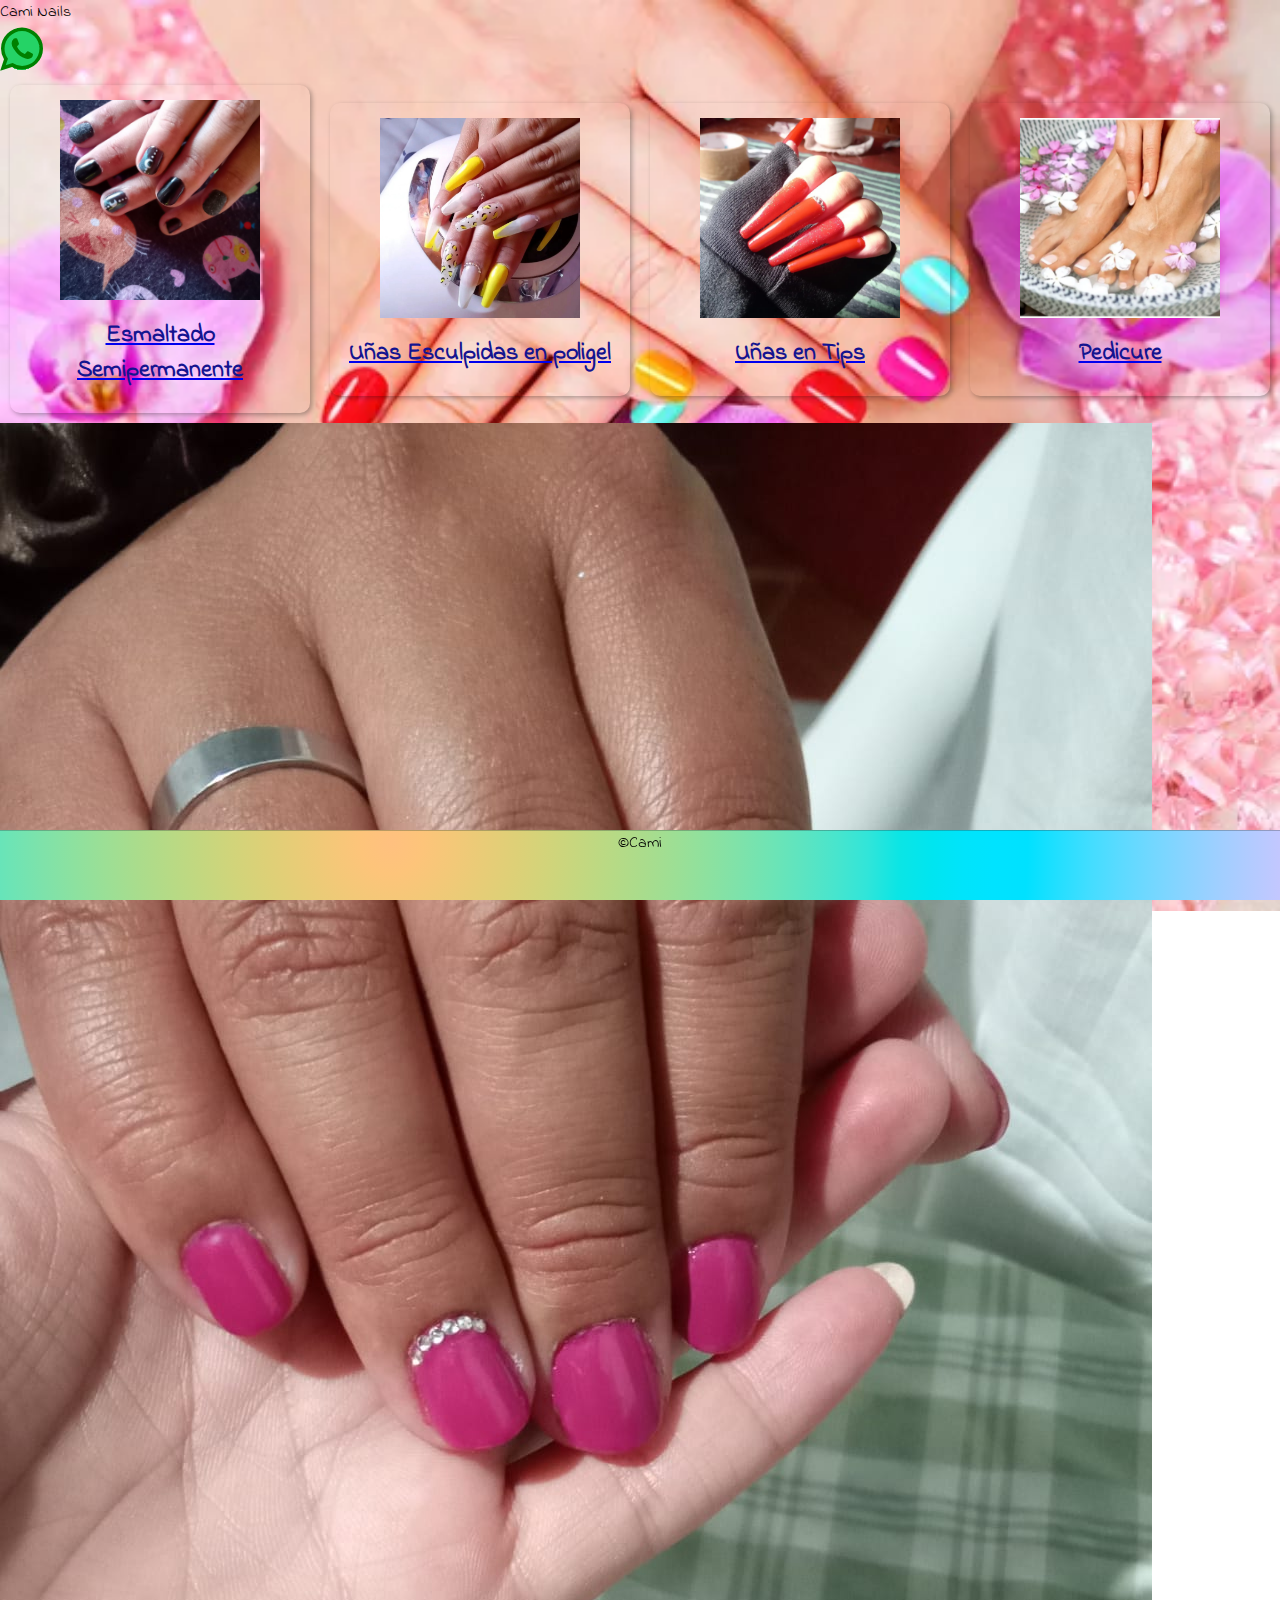
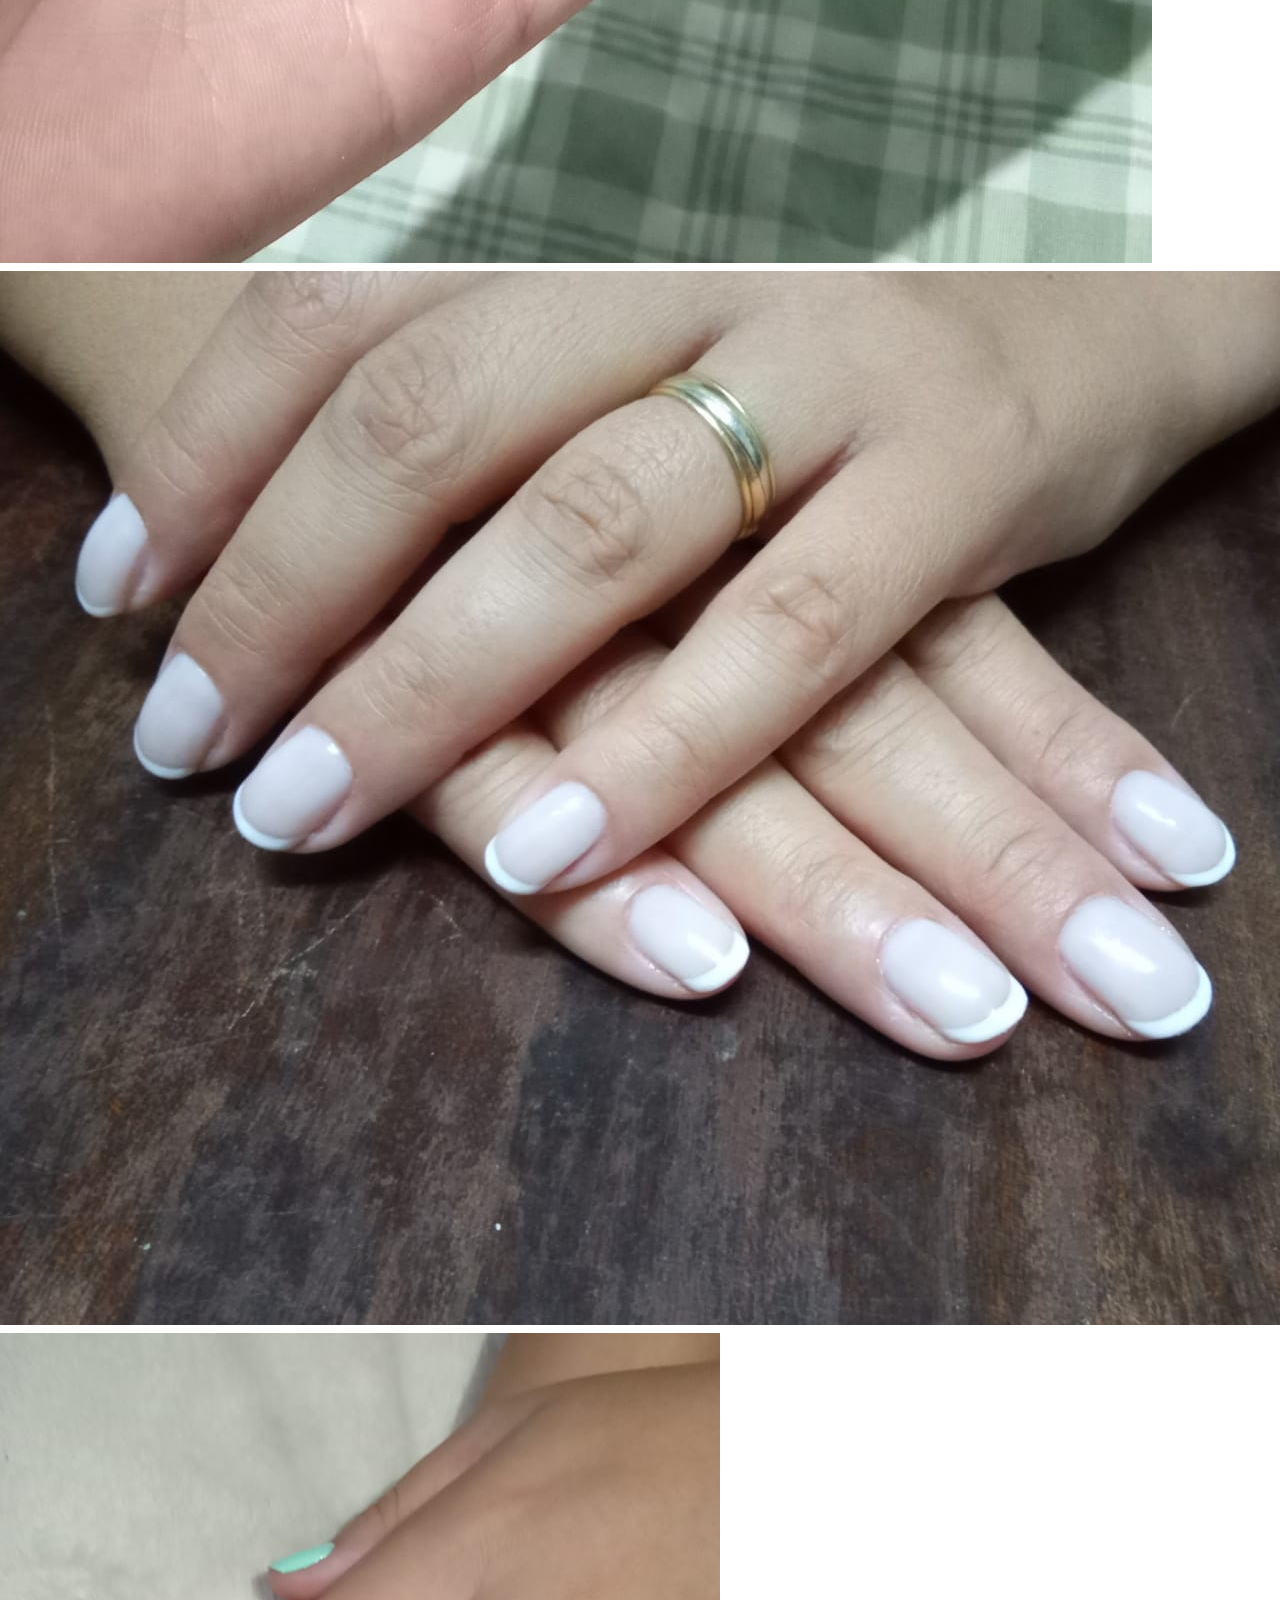
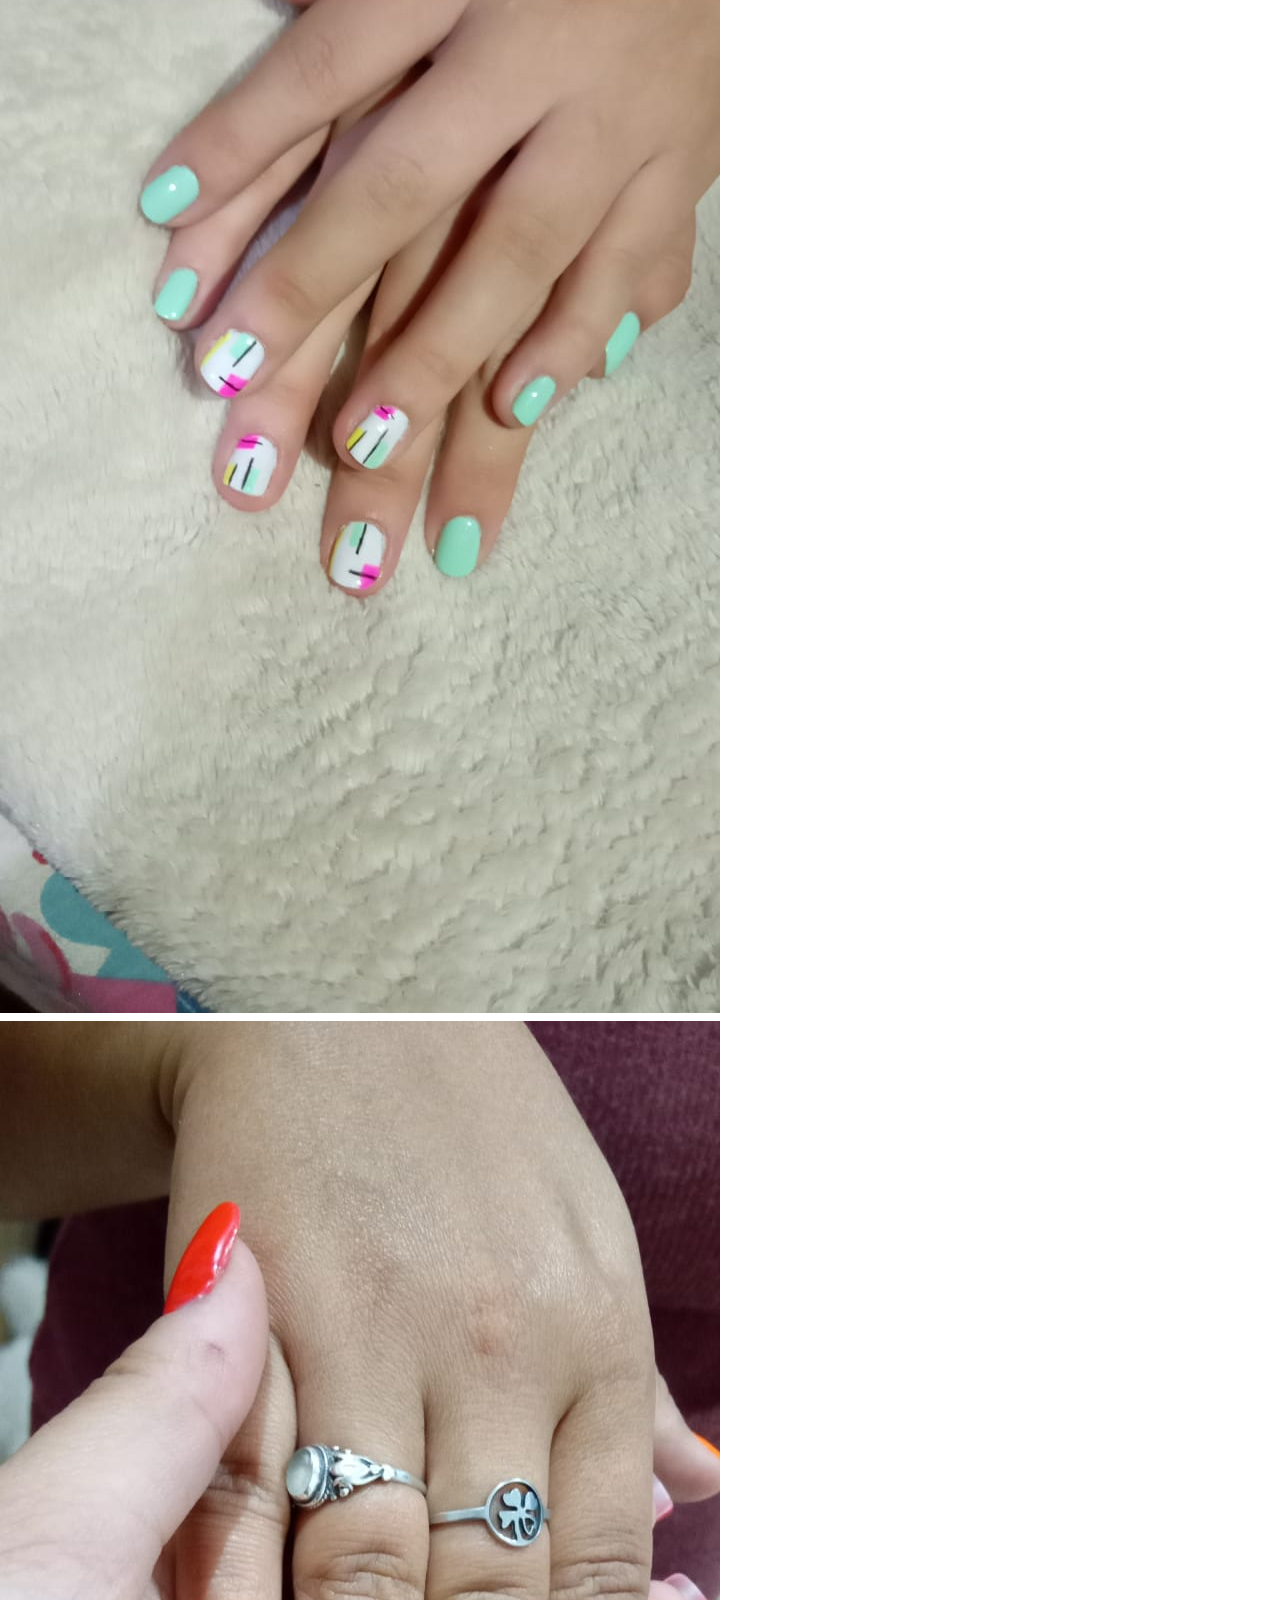
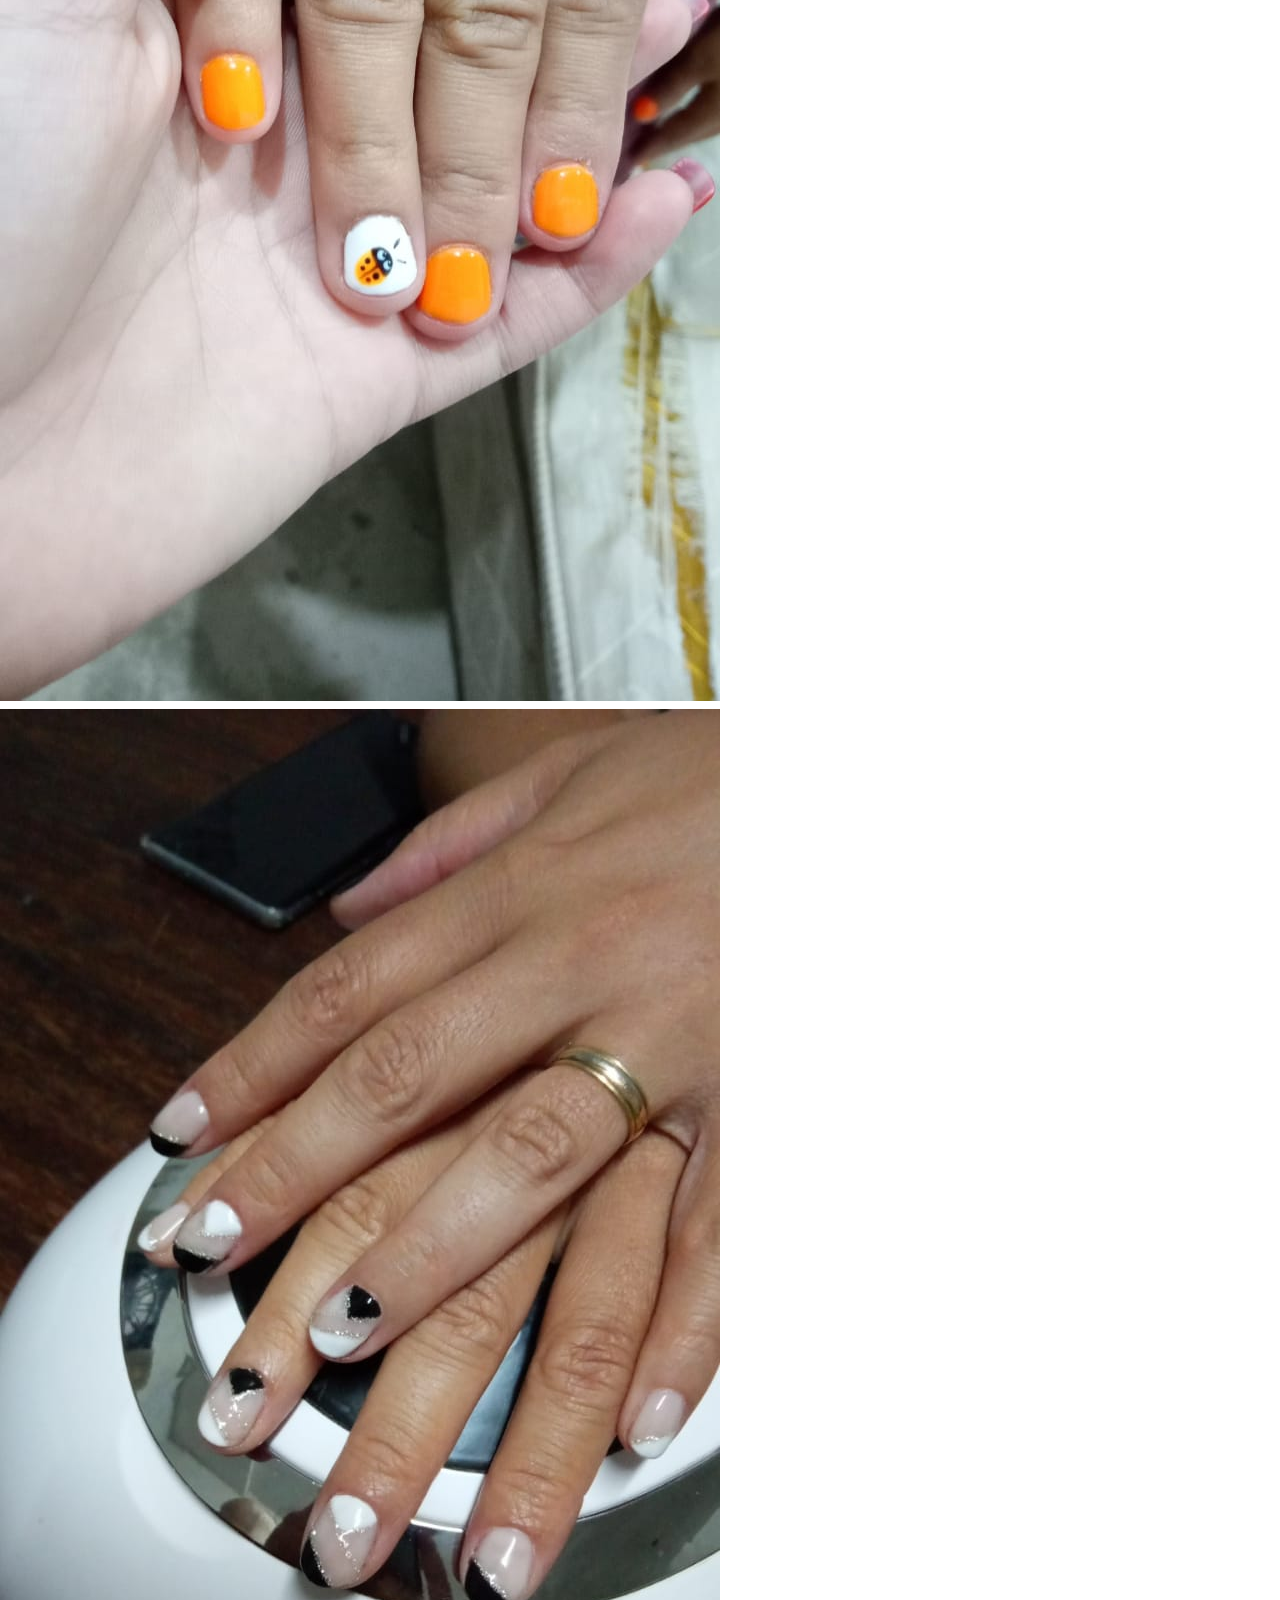
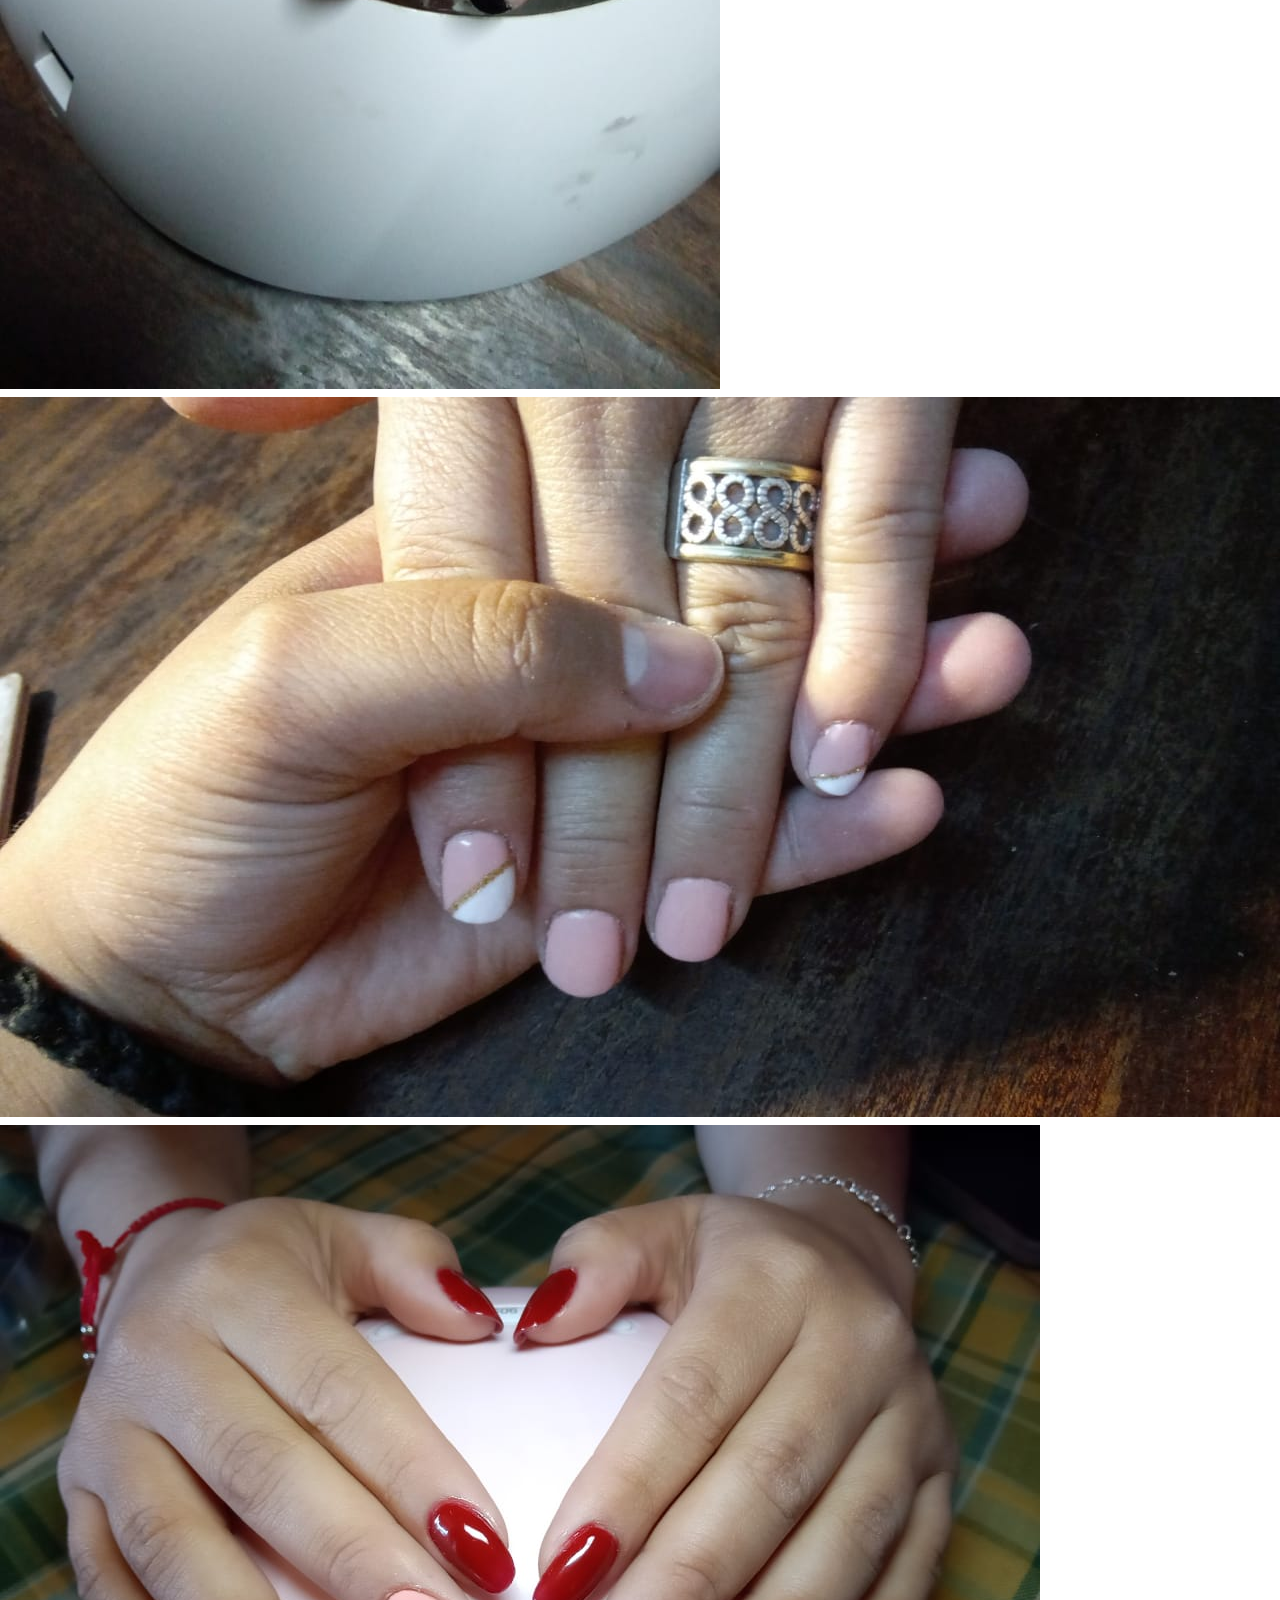
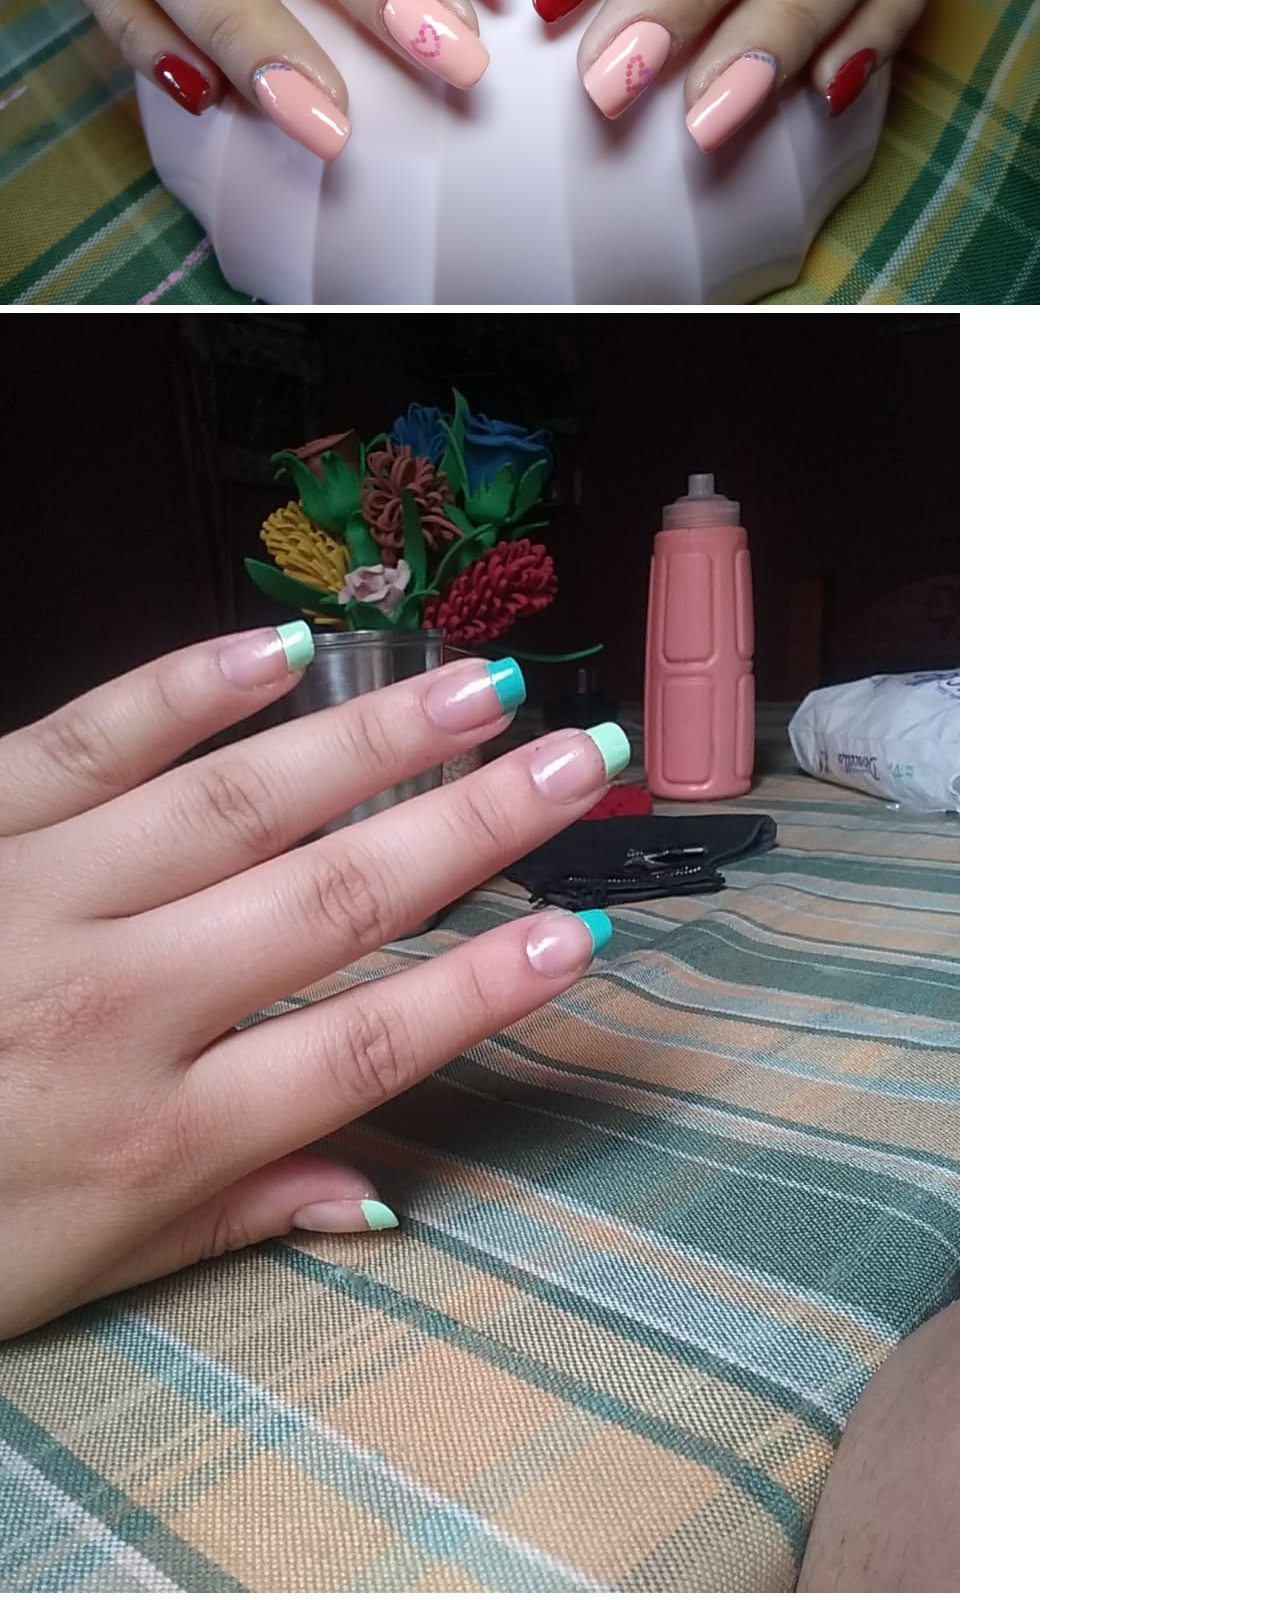
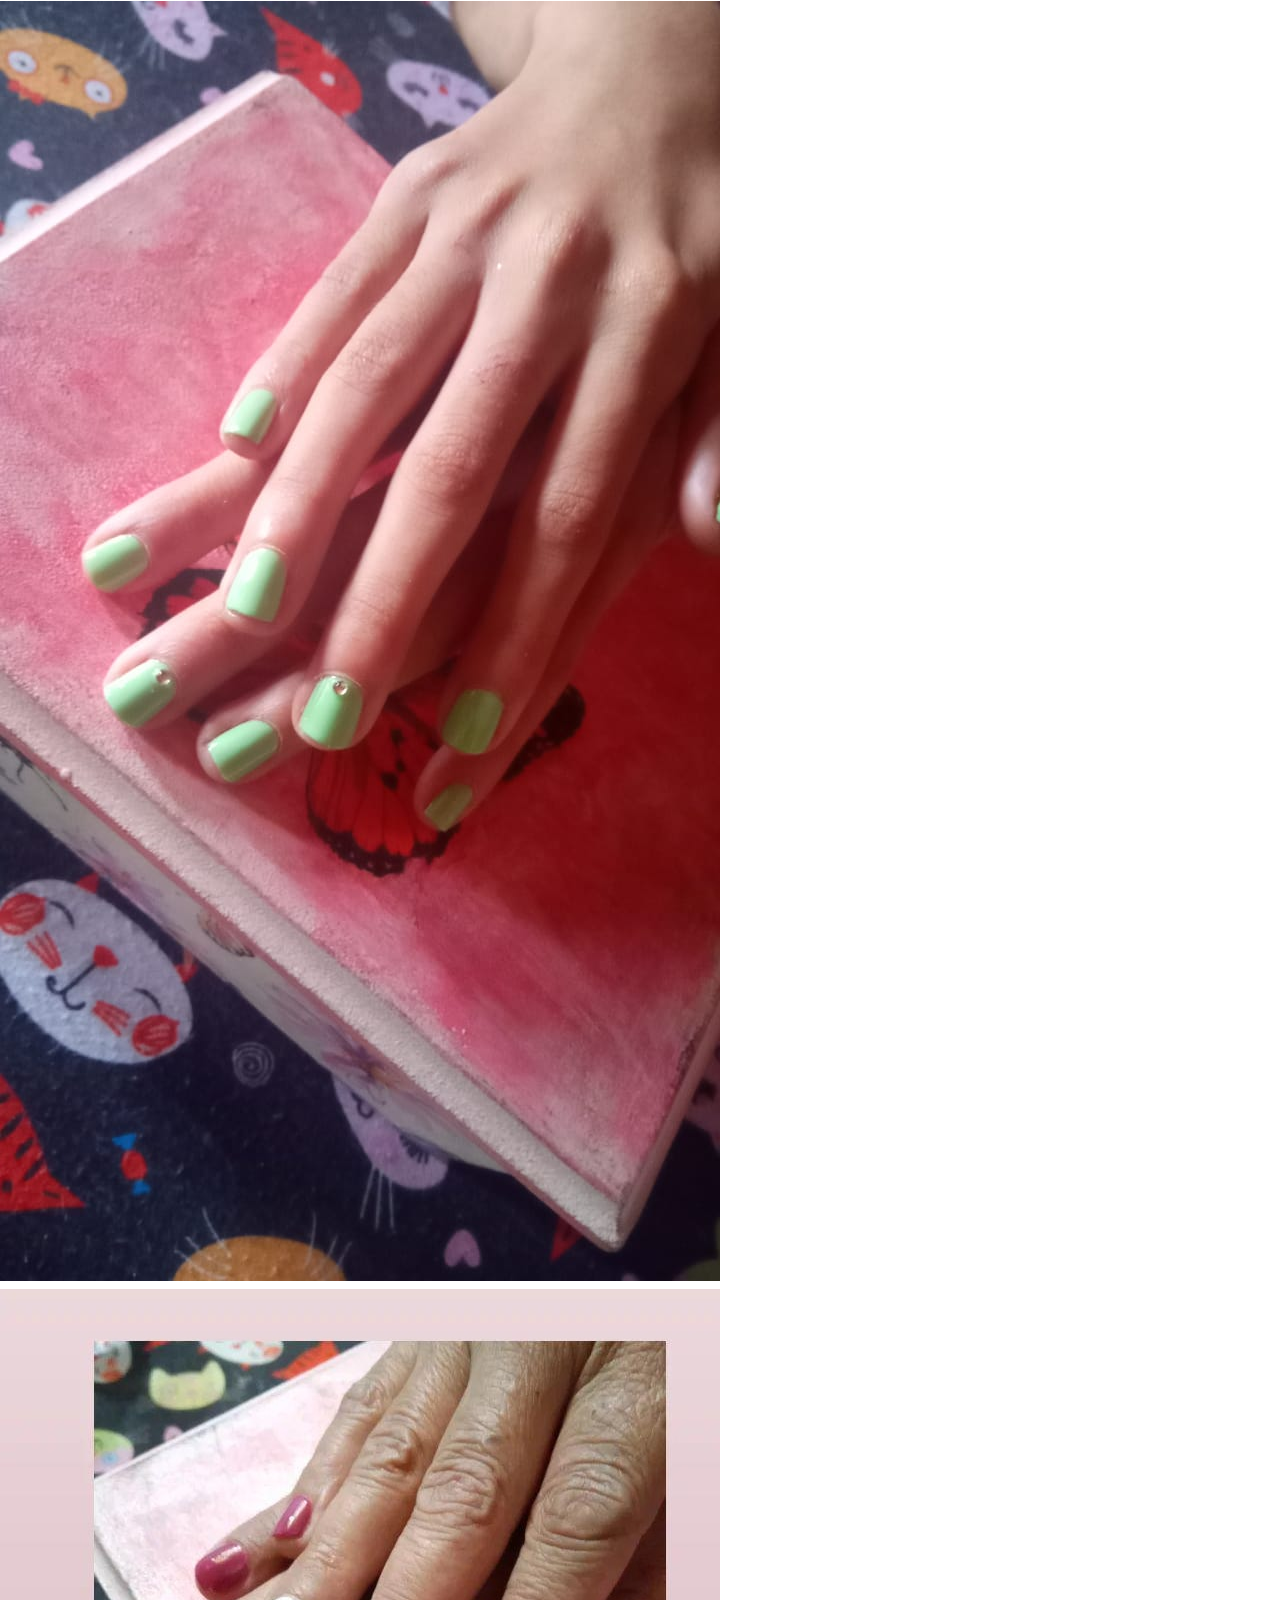
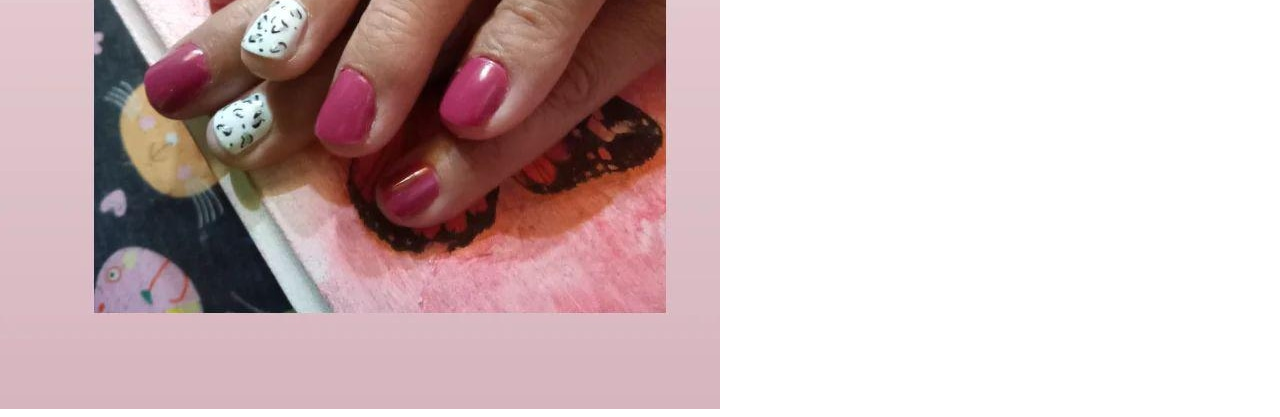
<file: index.html>
<!DOCTYPE html>
<html lang="en">
<head>
  <meta charset="UTF-8">
  <meta http-equiv="X-UA-Compatible" content="IE=edge">
  <meta name="viewport" content="width=device-width, initial-scale=1.0">
  <link rel="shortcut icon" href="./foto/logo.png" type="image/x-icon">
  <link href="https://cdn.jsdelivr.net/npm/bootstrap@5.3.0-alpha2/dist/css/bootstrap.min.css" rel="stylesheet" integrity="sha384-aFq/bzH65dt+w6FI2ooMVUpc+21e0SRygnTpmBvdBgSdnuTN7QbdgL+OapgHtvPp" crossorigin="anonymous">
  <link rel="stylesheet" href="https://cdnjs.cloudflare.com/ajax/libs/font-awesome/4.7.0/css/font-awesome.min.css">
<meta name="keywords" content="pedicura, Manicura ,Cuidado de las uñas, Arte de uñas, Cuidado de los pies ,Cuidado de las manos, Uñas acrílicas, Uñas de gel,
manicura francesa, Esmalte de uñas, Cuidado de las cutículas, Eliminación de callos, Masaje de pies, Masaje de manos, Dar forma a las uñas
Fortalecimiento de uñas, Reparación de uñas,">
  <meta name="description" content= "Perfectamente pulido: la mejor experiencia de manicura y pedicura; 
Trata tus uñas: los mejores servicios de manicura y pedicura en buenos aires; 
Paso al Lujo: Servicios Profesionales de Manicura y Pedicura; Manos y Pies Magníficos: Tratamientos de Manicura y Pedicura Personalizados; Relájate y Renuévate: Mimos Servicios de Manicura y Pedicura; Libera tu glamour: diseños de moda para manicura y pedicura; El arte de las uñas: servicios creativos de manicura y pedicura; Expertos en el cuidado de las uñas: soluciones profesionales de manicura y pedicura; Belleza a Tu Alcance: Servicios Expertos de Manicura y Pedicura; Uñas Sanas, Felices: Tratamientos Naturales de Manicura y Pedicura">
<title>Cami Nails</title>
  <link rel="stylesheet" href="./css/mean.css">
</head>
<body class="principal">
 <header>
  <nav >
    <div class="container__fluid">
      <a class="navbar__brand">Cami Nails</a>
    </div>
  </nav>
  <a href="https://wa.me/5491131994265"><i class="fa fa-whatsapp" 
  style="font-size:50px;color:Green; webkit-animation: vibrate-1 0.3s linear infinite both;
  animation: vibrate-1 0.3s linear infinite both;"></i></a>
  </i> </a>
</header>
 <body>
  <div class="container">
   <div class="card">
    <img src="./foto/IMG-20230429-WA0017.jpg"alt="Esmaltado">
    <a href="https://www.instagram.com/cami_nailsdetails/"><h2>Esmaltado Semipermanente</h2></a>
   </div>
   <div class="card">
    <img src="./foto/manos 2.png" alt="poligel">
    <a href="https://www.instagram.com/cami_nailsdetails/"><h2>Uñas Esculpidas en poligel</h2></a>
   </div>
   <div class="card">
    <img src="./foto/IMG-20230429-WA0021.jpg" alt="Uñas en Tips">
    <a href="https://www.instagram.com/cami_nailsdetails/"><h2>Uñas en Tips</h2></a>
   </div>
   <div class="card">
    <img src="./foto/69579493.webp" alt="Pedicure">
    <a href="https://www.instagram.com/cami_nailsdetails/"><h2>Pedicure</h2></a>
   </div>
  </div>
 </body>
 <div class="pic-ctn">
  <img src="./foto/IMG-20230429-WA0065.jpg" alt="Semipermanente" class="pic">
  <img src="./foto/IMG-20230429-WA0062.jpg" alt="Semipermanente" class="pic">
  <img src="./foto/IMG-20230429-WA0061.jpg" alt="Semipermanente" class="pic">
  <img src="./foto/IMG-20230429-WA0060.jpg" alt="Semipermanente" class="pic">
  <img src="./foto/IMG-20230429-WA0059.jpg" alt="Semipermanente" class="pic">
  <img src="./foto/IMG-20230429-WA0055.jpg" alt="Semipermanente" class="pic">
  <img src="./foto/IMG-20230429-WA0054.jpg" alt="Semipermanente" class="pic">
  <img src="./foto/IMG-20230429-WA0053.jpg" alt="Semipermanente" class="pic">
  <img src="./foto/IMG-20230429-WA0050.jpg" alt="Semipermanente" class="pic">
  <img src="./foto/IMG-20230429-WA0049.jpg" alt="Semipermanente" class="pic">
</div>
<footer>
  <p>&copy;Cami</p>
</footer>
<script src="https://cdn.jsdelivr.net/npm/@popperjs/core@2.11.6/dist/umd/popper.min.js" integrity="sha384-oBqDVmMz9ATKxIep9tiCxS/Z9fNfEXiDAYTujMAeBAsjFuCZSmKbSSUnQlmh/jp3" crossorigin="anonymous"></script>
<script src="https://cdn.jsdelivr.net/npm/bootstrap@5.3.0-alpha2/dist/js/bootstrap.min.js" integrity="sha384-heAjqF+bCxXpCWLa6Zhcp4fu20XoNIA98ecBC1YkdXhszjoejr5y9Q77hIrv8R9i" crossorigin="anonymous"></script>
</body>
</html>
</file>
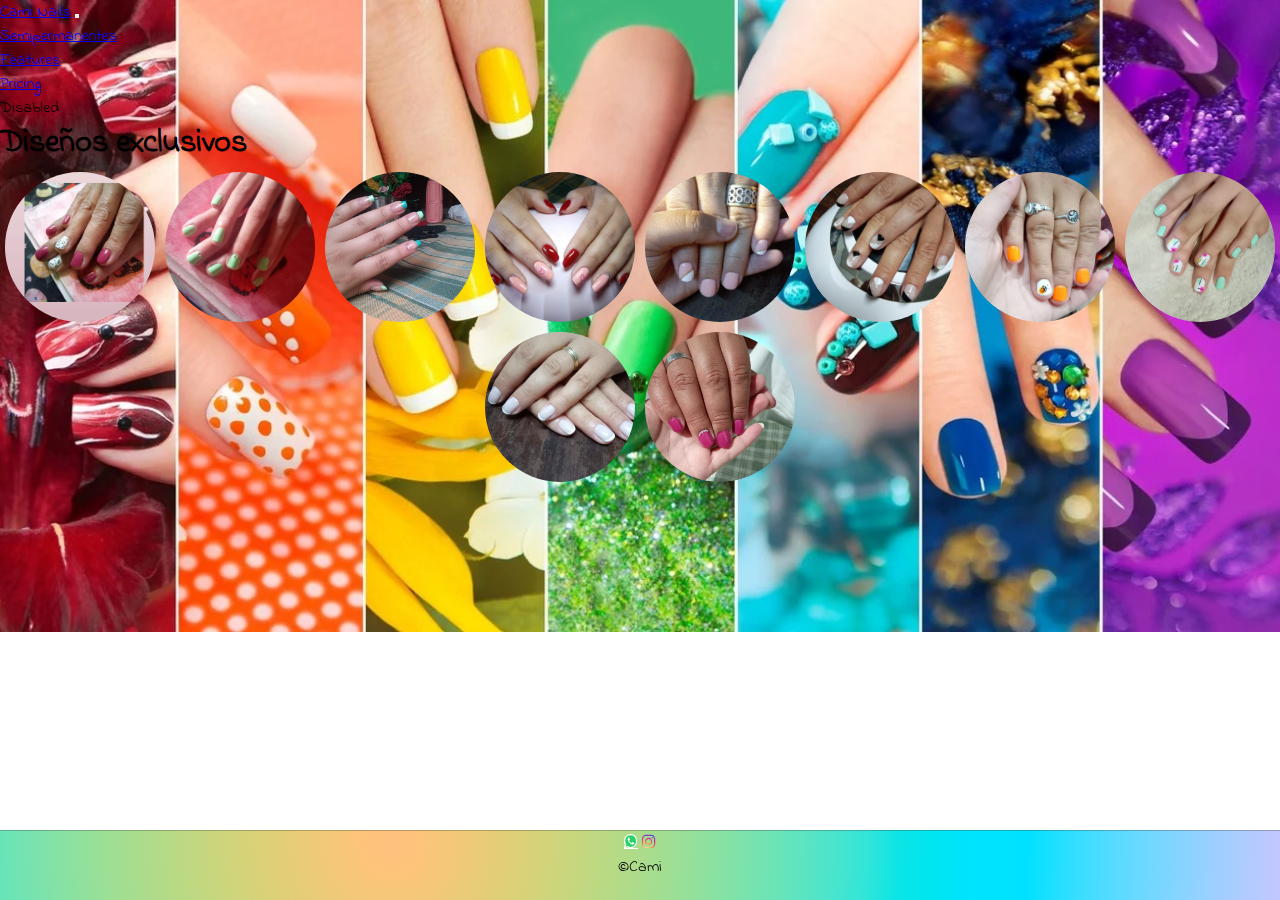
<file: pages/Galeria Semi.html>
<!DOCTYPE html>
<html lang="en">
<head>
  <meta charset="UTF-8">
  <meta http-equiv="X-UA-Compatible" content="IE=edge">
  <meta name="viewport" content="width=device-width, initial-scale=1.0">
  <link rel="shortcut icon" href="./foto/logo.png" type="image/x-icon">
  <link href="https://cdn.jsdelivr.net/npm/bootstrap@5.3.0-alpha2/dist/css/bootstrap.min.css" rel="stylesheet" integrity="sha384-aFq/bzH65dt+w6FI2ooMVUpc+21e0SRygnTpmBvdBgSdnuTN7QbdgL+OapgHtvPp" crossorigin="anonymous">
  <link rel="stylesheet" href="https://cdnjs.cloudflare.com/ajax/libs/font-awesome/4.7.0/css/font-awesome.min.css">
<meta name="keywords" content="pedicura, Manicura ,Cuidado de las uñas, Arte de uñas, Cuidado de los pies ,Cuidado de las manos, Uñas acrílicas, Uñas de gel,
manicura francesa, Esmalte de uñas, Cuidado de las cutículas, Eliminación de callos, Masaje de pies, Masaje de manos, Dar forma a las uñas
Fortalecimiento de uñas, Reparación de uñas,">
  <meta name="description" content= "Perfectamente pulido: la mejor experiencia de manicura y pedicura; 
Trata tus uñas: los mejores servicios de manicura y pedicura en buenos aires; 
Paso al Lujo: Servicios Profesionales de Manicura y Pedicura; Manos y Pies Magníficos: Tratamientos de Manicura y Pedicura Personalizados; Relájate y Renuévate: Mimos Servicios de Manicura y Pedicura; Libera tu glamour: diseños de moda para manicura y pedicura; El arte de las uñas: servicios creativos de manicura y pedicura; Expertos en el cuidado de las uñas: soluciones profesionales de manicura y pedicura; Belleza a Tu Alcance: Servicios Expertos de Manicura y Pedicura; Uñas Sanas, Felices: Tratamientos Naturales de Manicura y Pedicura">
<title>Cami Nails</title>
  <link rel="stylesheet" href="../css/mean.css">
<body class="gallery">
 <header>
  <nav class="navbar navbar-expand-lg bg-body-tertiary">
    <div class="container-fluid">
      <a class="navbar-brand" href="../index.html">Cami Nails</a>
      <button class="navbar-toggler" type="button" data-bs-toggle="collapse" data-bs-target="#navbarNav" aria-controls="navbarNav" aria-expanded="false" aria-label="Toggle navigation">
        <span class="navbar-toggler-icon"></span>
      </button>
      <div class="collapse navbar-collapse" id="navbarNav">
        <ul class="navbar-nav">
          <li class="nav-item">
            <a class="nav-link active" aria-current="page" href="./pages/Galeria Semi.html">Semipermanentes</a>
          </li>
          <li class="nav-item">
            <a class="nav-link" href="#">Features</a>
          </li>
          <li class="nav-item">
            <a class="nav-link" href="#">Pricing</a>
          </li>
          <li class="nav-item">
            <a class="nav-link disabled">Disabled</a>
          </li>
        </ul>
      </div>
    </div>
  </nav>
</header>
<link href="https://fonts.googleapis.com/css2?family=Raleway:wght@400&display=swap" rel="stylesheet">
<h1 class="h1">Diseños exclusivos</h1>
<div class="container"> 
<div class="gallery-container">
<div class="gallery-item">
<img src="../foto/IMG-20230429-WA0049.jpg"  alt="Semipermanentes">
<img src="../foto/IMG-20230429-WA0050.jpg"  alt="Esmaltado">
<img src="../foto/IMG-20230429-WA0053.jpg"  alt="Esmaltado">
<img src="../foto/IMG-20230429-WA0054.jpg"  alt="Semipermanente">
<img src="../foto/IMG-20230429-WA0055.jpg"  alt="Semipermanente">
<img src="../foto/IMG-20230429-WA0059.jpg"  alt="Semipermanentes">
<img src="../foto/IMG-20230429-WA0060.jpg"  alt="Esmaltado Semipermanente">
<img src="../foto/IMG-20230429-WA0061.jpg"  alt="Esmaltado Semipermanente">
<img src="../foto/IMG-20230429-WA0062.jpg"  alt="Esmaltado Semipermanente">
<img src="../foto/IMG-20230429-WA0065.jpg"  alt="Esmaltado Semipermanentes">
</div>
</div>
</div>
<footer class="footer">
 <a class="fa fa-whatsapp" href="https://wa.me/5491131994265"></a>
 <a class="fa fa-instagram" href="https://www.instagram.com/cami_nailsdetails/"></a>
  <p>&copy;Cami</p>

</footer>

<script src="https://cdn.jsdelivr.net/npm/@popperjs/core@2.11.6/dist/umd/popper.min.js" integrity="sha384-oBqDVmMz9ATKxIep9tiCxS/Z9fNfEXiDAYTujMAeBAsjFuCZSmKbSSUnQlmh/jp3" crossorigin="anonymous"></script>
<script src="https://cdn.jsdelivr.net/npm/bootstrap@5.3.0-alpha2/dist/js/bootstrap.min.js" integrity="sha384-heAjqF+bCxXpCWLa6Zhcp4fu20XoNIA98ecBC1YkdXhszjoejr5y9Q77hIrv8R9i" crossorigin="anonymous"></script>
</body>
</html>
</file>
<file: css/mean.css>
@import url('https://fonts.googleapis.com/css2?family=Dancing+Script:wght@400;500;600;700&family=Indie+Flower&display=swap');
*{
    margin: 0;
    padding: 0;
    box-sizing: border-box;
    font-family: 'Dancing Script', cursive;
    font-family: 'Indie Flower', cursive;
  
}
.principal{
    background-image: url(../foto/depositphotos_43129767-stock-photo-manicure-and-pedicure.webp);
    background-size: cover;
    background-repeat: no-repeat;

}
.container {
    display: flex;
    justify-content: center;
    align-items: center;
  
   }
   
.card {
   margin: 10px;
    padding: 15px;
    border-radius: 10px;
    box-shadow: 2px 2px 5px rgba(0, 0, 0, 0.3);
    width: 300px;
    text-align: center;
   
}

.card img {
    width: 200px;
    height: 200px;
    margin-bottom: 10px;
    object-fit: cover;
    object-position: center;
   }
   
.card h2 {
    font-size: 24px;
    margin-bottom: 10px;
    text-decoration: double;
    color: rgb(20, 20, 144);
   }
   .pic-ctn {
    width: 100vw;
    height: 200px;
  }
  .gallery{
    background-image: url(../foto/r10G1kqJf_1256x620.webp);
    background-size: cover;
    background-repeat: no-repeat;

  }
  .gallery-container {
   
    display: flex;
    flex-wrap: wrap;
    justify-content: center;
    box-sizing: border-box;
  }
  
  .gallery-item {
    display: flex;
    flex-wrap: wrap;
    justify-content: center;
    
  }
  
  .gallery-item img {
    border-radius: 50%;
    width: 150px; /* Establece el tamaño que desees para las imágenes circulares */
    height: 150px; /* Establece el tamaño que desees para las imágenes circulares */
    margin: 5px; /* Ajusta el margen según tus preferencias */
    object-fit: cover; /* Esto ayuda a que la imagen se ajuste al círculo correctamente sin estirarse */
  }

  footer {
    min-height: 70px;
    border-top: 1px solid rgba(50, 50, 50, 0.3);
    width: 100%;
    background-image: radial-gradient(circle at 30.56% 16.33%, #ffc07f 0, #fdc47a 3.57%, #f3c878 7.14%, #e8cc77 10.71%, #ddd077 14.29%, #d1d47a 17.86%, #c4d77f 21.43%, #b7da85 25%, #aadc8c 28.57%, #9cdf95 32.14%, #8de19f 35.71%, #7ee2aa 39.29%, #6de4b5 42.86%, #5ce4c1 46.43%, #48e5cd 50%, #31e5d9 53.57%, #0be5e5 57.14%, #00e5f0 60.71%, #00e4fb 64.29%, #00e3ff 67.86%, #00e1ff 71.43%, #23dfff 75%, #43ddff 78.57%, #5ddaff 82.14%, #74d7ff 85.71%, #8ad3ff 89.29%, #9fcfff 92.86%, #b2cbff 96.43%, #c4c7ff 100%);
    position: fixed;
    bottom: 0;      
    text-align: center;       
  }
   .post-footer {
    width: 950px;
    margin: 0 auto;
  }
.fa-whatsapp{
  color:#fff;
 background:
   linear-gradient(#25d366,#25d366) 14% 84%/16% 16% no-repeat,
   radial-gradient(#25d366 60%,transparent 0);
}
.fa-instagram {
  color: transparent;
  background: radial-gradient(circle at 30% 107%, #fdf497 0%, #fdf497 5%, #fd5949 45%, #d6249f 60%, #285AEB 90%);
  background: -webkit-radial-gradient(circle at 30% 107%, #fdf497 0%, #fdf497 5%, #fd5949 45%, #d6249f 60%, #285AEB 90%);
  background-clip: text;
  -webkit-background-clip: text;
}


 
   
@media screen and (max-width: 768px){
  .card {
		width: 90%;
		margin: 10px auto;
	}
	.card img {
		width: 100%;
		height: auto;
	}
	.card h2 {
		font-size: 20px;
		margin-bottom: 5px;
	}
	.pic-ctn {
		height: 150px;
	}
 .container{
      display: flex;
      max-width: max-content;
      background-size: cover;
    }
  .gallery{
      background-color: #e6f7e9;
      background-image: radial-gradient(#c845f7 1.1500000000000001px, #e6f7e9 1.1500000000000001px);
      background-size: 23px 23px;
     
    }
  .container {
      display: flex;
      width: 100%;
      padding: 4% 2%;
      box-sizing: border-box;
      height: 100vh;
    }
  .box {
      flex: 1;
      overflow: hidden;
      transition: .5s;
      margin: 0 2%;
      box-shadow: 0 20px 30px rgba(0,0,0,.1);
      line-height: 0;
    }
  .footer{ 
    position: fixed;
    left: 0;
    bottom: 0;
    width: 100%;
   background-color: rgb(145, 145, 233);
    color: rgb(16, 15, 15);
    text-align: justify;
    align-items: flex-end;
   }
}  
@media screen and (max-width: 480px){
   .card {
   	width: 90%;
		margin: 10px auto;
		padding: 10px;
	}
	
	 .card h2 {
		font-size: 18px;
		margin-bottom: 5px;
	}
	
	 .pic-ctn {
		height: 100px;
	}
    .container{
      display: flex;
      max-width: max-content;
      background-size: cover;
    }
    .gallery{
      background-color: #e6f7e9;
      background-image: radial-gradient(#c845f7 1.1500000000000001px, #e6f7e9 1.1500000000000001px);
      background-size: 23px 23px;
     
    }
    .container {
      display: flex;
      width: 100%;
      padding: 4% 2%;
      box-sizing: border-box;
      height: 100vh;
    }
  
  .footer{ 
    position: fixed;
    left: 0;
    bottom: 0;
    width: 100%;
   background-color: rgb(172, 172, 239);
    color: rgb(16, 15, 15);
    text-align: justify;
    align-items: flex-end;
}
}
</file>
